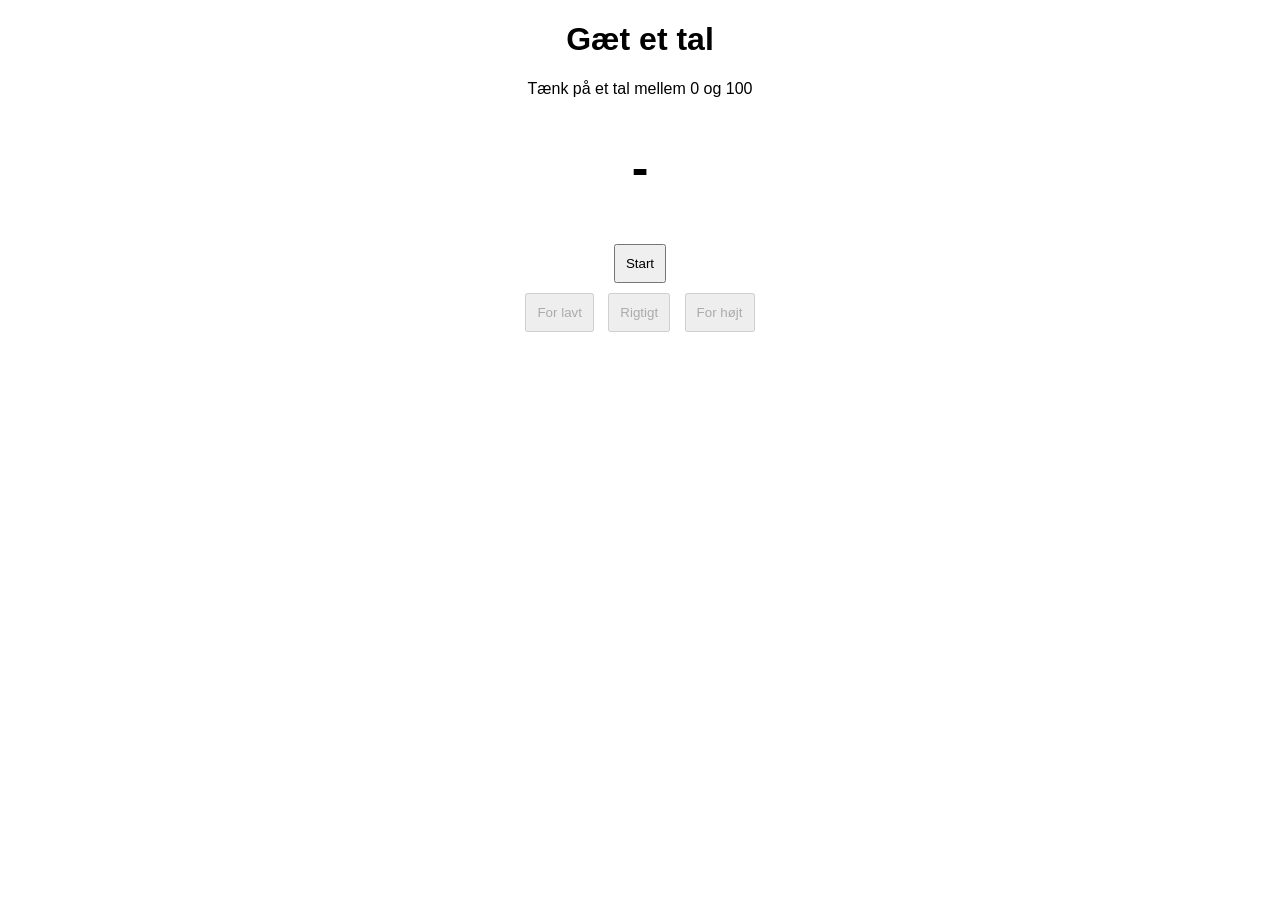
<file: gaetettal_omvendt/index.html>
<!DOCTYPE html>
<html lang="da">

<head>
    <meta charset="UTF-8">
    <title>Gæt et tal</title>
    <link rel="stylesheet" href="style.css">
</head>

<body>

    <h1>Gæt et tal</h1>

    <p>Tænk på et tal mellem 0 og 100</p>

    <h2 id="gaet">-</h2>

    <button id="start">Start</button>

    <br>

    <button id="lav" disabled>For lavt</button>
    <button id="rigtigt" disabled>Rigtigt</button>
    <button id="hoej" disabled>For højt</button>

    <p id="besked"></p>

    <script src="script.js"></script>

</body>

</html>
</file>
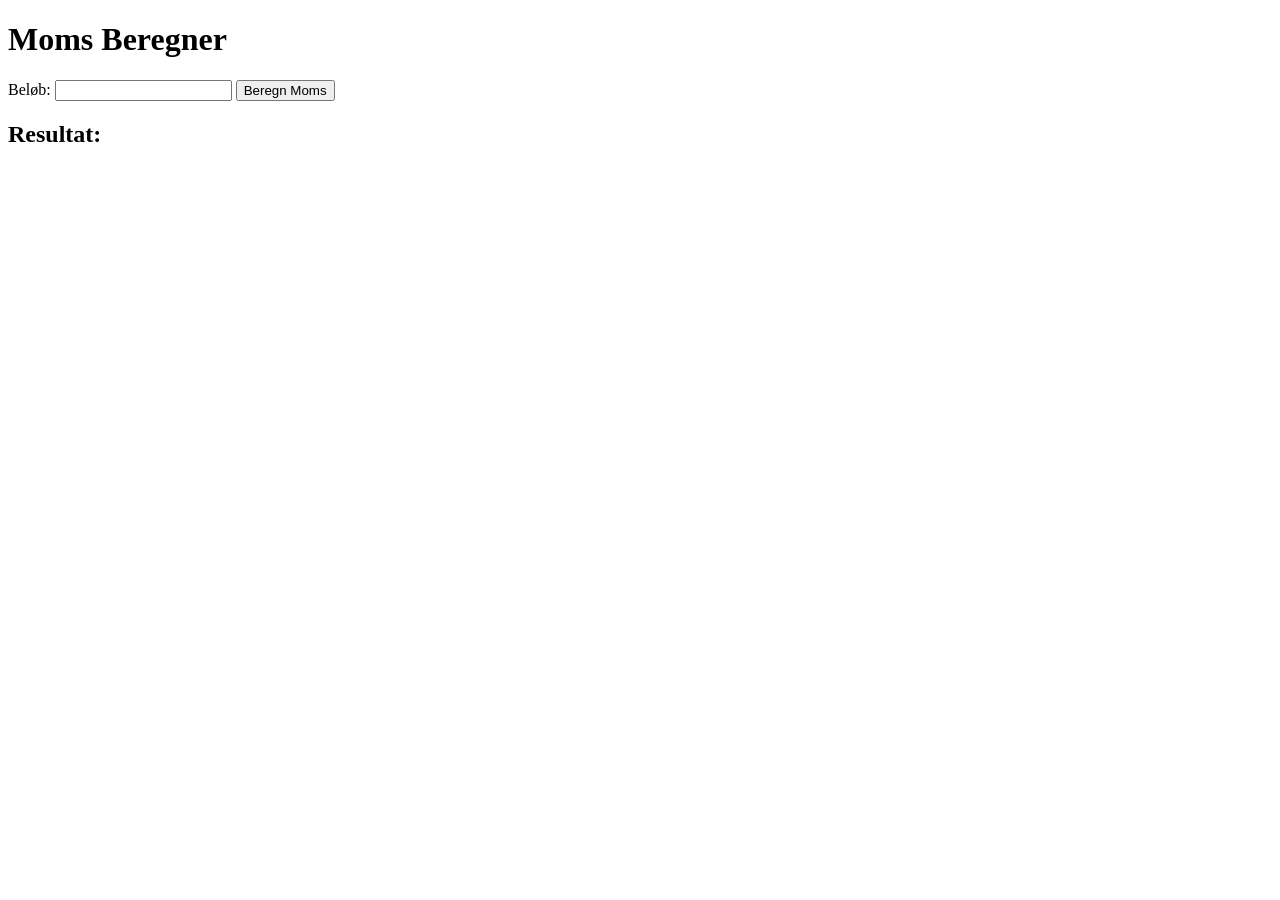
<file: moms_beregner/index.html>
<!DOCTYPE html>
<html lang="en">

<head>
    <meta charset="UTF-8">
    <meta name="viewport" content="width=device-width, initial-scale=1.0">
    <title>Moms Beregner</title>
    <script src="script.js" defer></script>
</head>

<body>
    <h1>Moms Beregner</h1>
    <label for="belob">Beløb:</label>
    <input type="number" id="beloeb" />
    <button id="beregn">Beregn Moms</button>
    <h2>Resultat:</h2>
    <p id="resultat"></p>
</body>

</html>
</file>
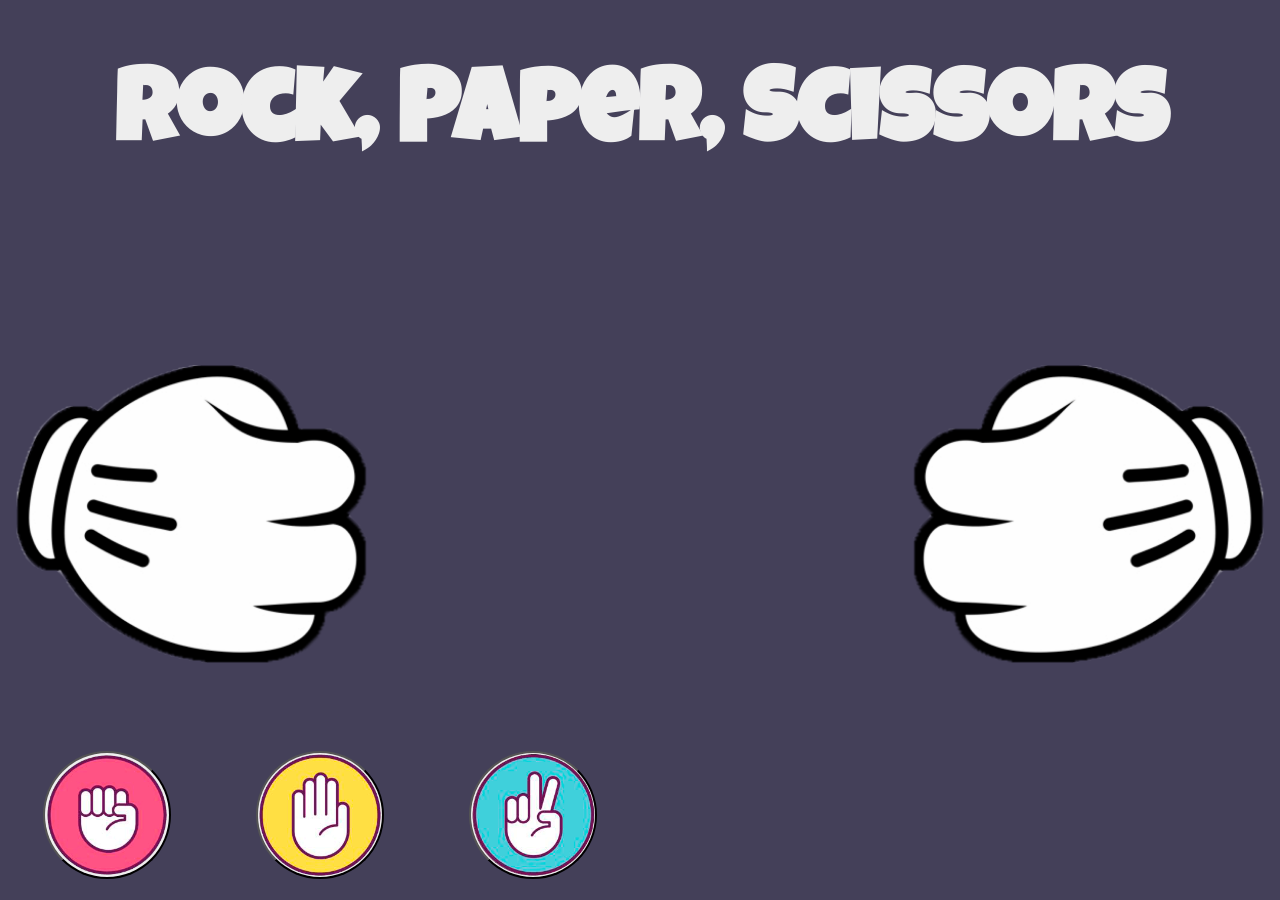
<file: rockpaperscissors/index.html>
<!DOCTYPE html>
<html lang="en">

<head>
  <meta charset="UTF-8">
  <meta name="viewport" content="width=device-width, initial-scale=1.0">
  <meta http-equiv="X-UA-Compatible" content="ie=edge">
  <title>Rock, Paper, Scissors</title>
  <link href="https://fonts.googleapis.com/css?family=Luckiest+Guy&display=swap" rel="stylesheet">
  <link rel="stylesheet" href="styles.css">
  <script src="script.js" defer></script>
</head>

<body>
  <h1>Rock, Paper, Scissors</h1>

  <div id="gamefield">
    <div id="player1" class="player"></div>
    <div id="player2" class="player"></div>
    <div id="texts">
      <div id="lose" class="hidden">
        <h1>
          You lose
        </h1>
      </div>
      <div id="win" class="hidden">
        <h1>
          You win
        </h1>
      </div>
      <div id="draw" class="hidden">
        <h1>
          It's a draw
        </h1>
      </div>
    </div>
  </div>

  <div id="buttons">
    <button class="rock"></button>
    <button class="paper"></button>
    <button class="scissors"></button>
  </div>

</body>

</html>
</file>
<file: gaetettal_omvendt/style.css>
body {
  text-align: center;
  font-family: Arial;
}

h2 {
  font-size: 50px;
}

button {
  padding: 10px;
  margin: 5px;
}
</file>
<file: rockpaperscissors/styles.css>
body {
  margin: 0;
  background-color: #444059;
  font-family: 'Luckiest Guy', cursive;
  color: #eee;
}

h1 {
  text-align: center;
  font-size: 8vw;
}

#gamefield {
  position: relative;
  overflow: hidden;
  display: flex;
  justify-content: space-between;
}

#player1 {
  --rot: 1;
}

#player2 {
  --rot: -1;
}

.player {
  transform: scale(var(--rot),1);
  width: 40vw;
  height: 40vw;
  background-size: 100%;
  background-image: url(hand_rock.png);
}

.player.rock {
  background-image: url(hand_rock.png);
}

.player.paper {
  background-image: url(hand_paper.png);
}

.player.scissors {
  background-image: url(hand_scissors.png);
}

.player.shake {
  background-image: url(hand_rock.png);
  transform-origin: left center;
  animation: shake 1.8s ease-in 1 forwards;
}

@keyframes shake {
  0% {
    transform: scale(var(--rot),1) translateX(calc((var(--rot) - 1) * 50%)) rotate(0deg);
  }
  16% {
    transform: scale(var(--rot),1) translateX(calc((var(--rot) - 1) * 50%)) rotate(-40deg);
  }
  24% {
    transform: scale(var(--rot),1) translateX(calc((var(--rot) - 1) * 50%)) rotate(5deg);
  }
  32% {
    transform: scale(var(--rot),1) translateX(calc((var(--rot) - 1) * 50%)) rotate(0deg);
  }
  48% {
    transform: scale(var(--rot),1) translateX(calc((var(--rot) - 1) * 50%)) rotate(-40deg);
  }
  56% {
    transform: scale(var(--rot),1) translateX(calc((var(--rot) - 1) * 50%)) rotate(5deg);
  }
  64% {
    transform: scale(var(--rot),1) translateX(calc((var(--rot) - 1) * 50%)) rotate(0deg);
  }
  80% {
    transform: scale(var(--rot),1) translateX(calc((var(--rot) - 1) * 50%)) rotate(-40deg);
  }
  96% {
    transform: scale(var(--rot),1) translateX(calc((var(--rot) - 1) * 50%)) rotate(5deg);
  }
  100% {
    transform: scale(var(--rot),1) translateX(calc((var(--rot) - 1) * 50%)) rotate(0deg);
  }
}

#texts {
  position: absolute;
  width: 100%;
  margin-top: 10vw;
  pointer-events: none;
}

#texts h1 {
  color: #ffde53;
  text-shadow: 4px 4px 1px red, -4px -4px 1px red, 4px -4px 1px red, -4px 4px 1px red;
}

.hidden {
  display: none;
}

#buttons {
  display: flex;
  justify-content: space-around;
  max-width: 50vw;
}

#buttons.disabled button {
  filter: grayscale(100%) brightness(.75);
}

#buttons button {
  background-size: 100%;
  border-radius: 10vw;
  width: 10vw;
  height: 10vw;
  transition: filter .8s;
}

button.rock {
  background-image: url(button_rock.png);
}

button.paper {
  background-image: url(button_paper.png);
}

button.scissors {
  background-image: url(button_scissors.png);
}
</file>
